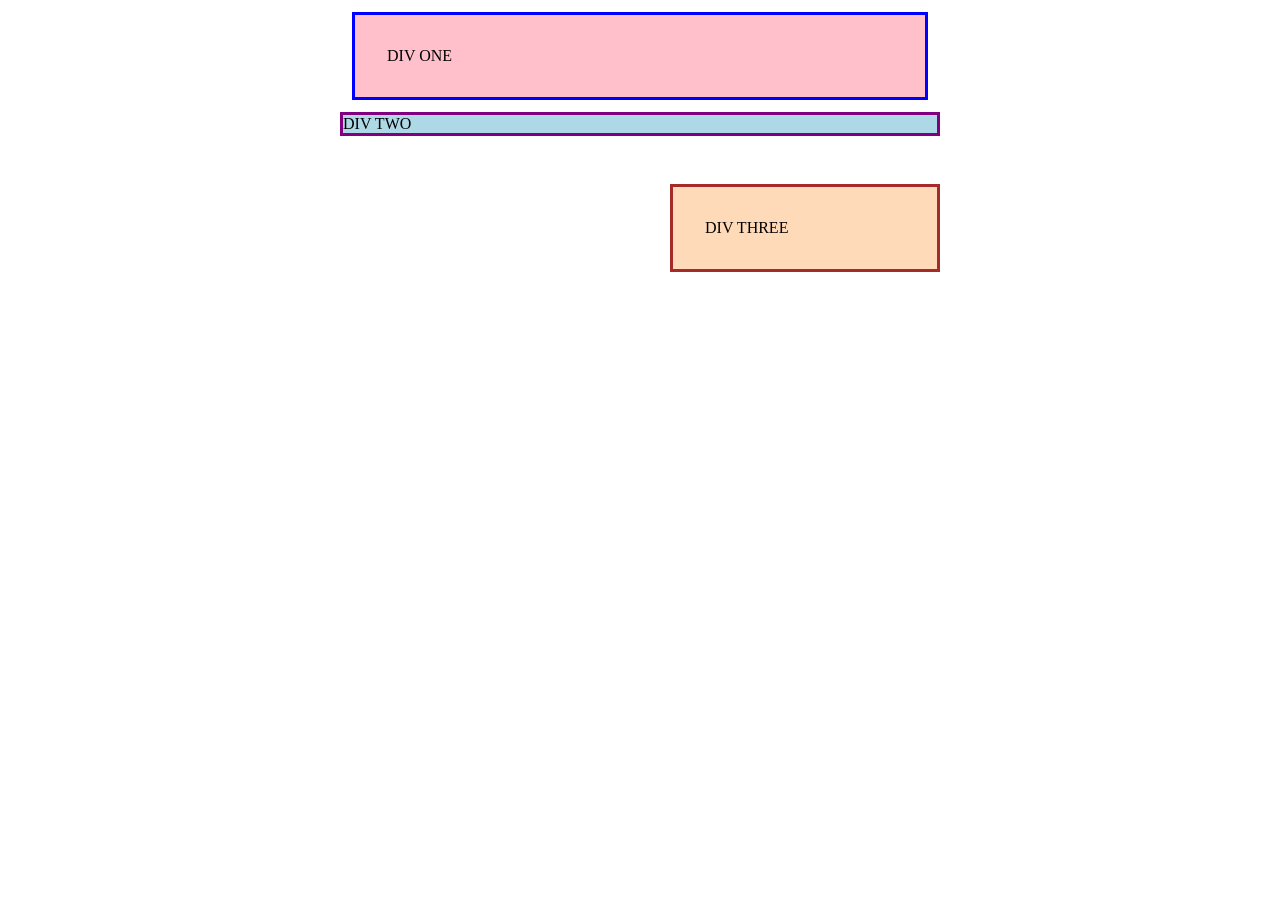
<file: foundations/block-and-inline/01-margin-and-padding-1/index.html>
<!DOCTYPE html>
<html lang="en">
  <head>
    <meta charset="UTF-8">
    <meta http-equiv="X-UA-Compatible" content="IE=edge">
    <meta name="viewport" content="width=device-width, initial-scale=1.0">
    <title>Margin and Padding exercise</title>
    <link rel="stylesheet" href="style.css">
  </head>

  <body>
    <div class="one">
      DIV ONE
    </div>

    <div class="two">
      DIV TWO
    </div>
    
    <div class="three">
      DIV THREE
    </div>
  </body>
</html>
</file>
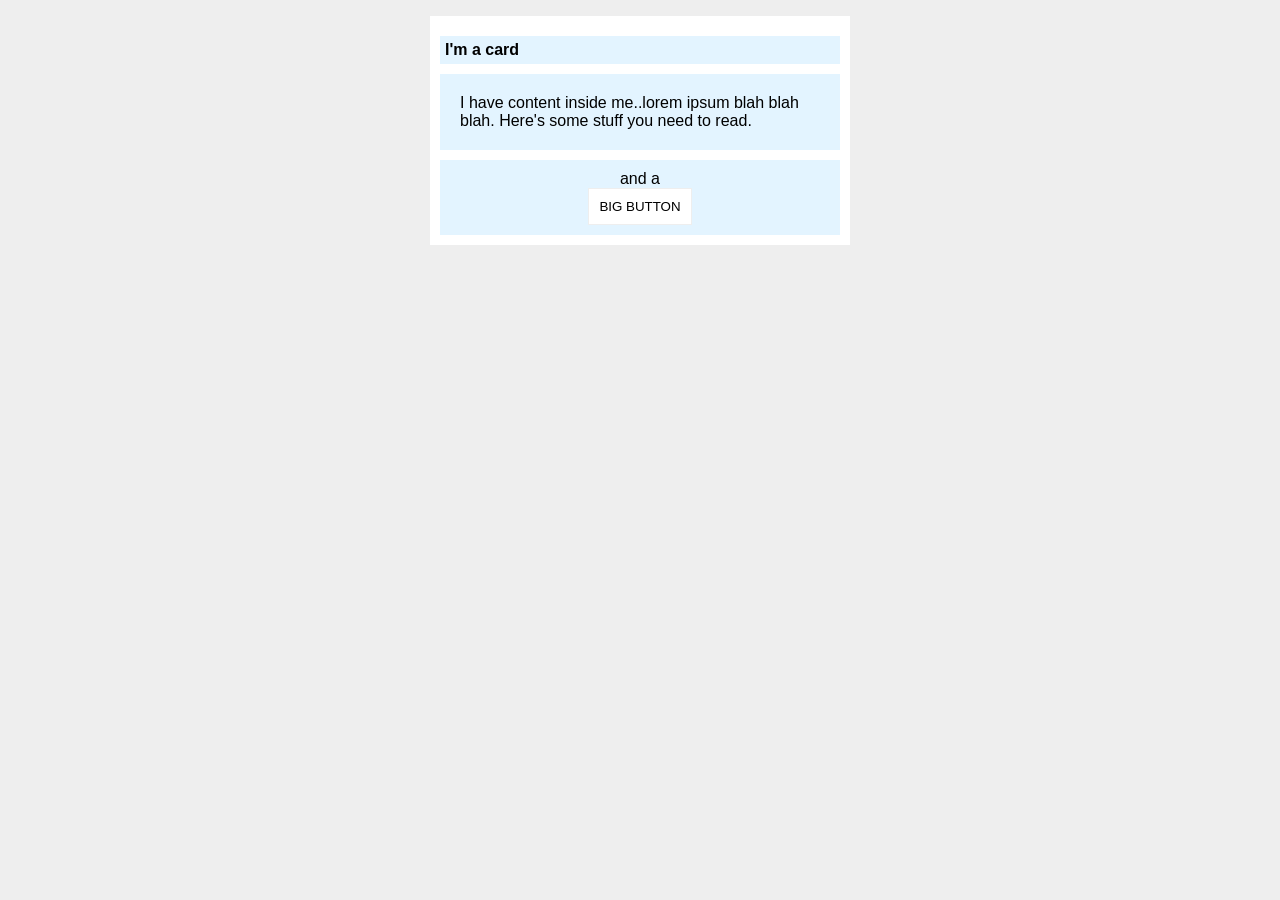
<file: foundations/block-and-inline/02-margin-and-padding-2/index.html>
<!DOCTYPE html>
<html lang="en">
  <head>
    <meta charset="UTF-8">
    <meta http-equiv="X-UA-Compatible" content="IE=edge">
    <meta name="viewport" content="width=device-width, initial-scale=1.0">
    <title>Margin and Padding exercise 2</title>
    <link rel="stylesheet" href="style.css">
  </head>
  
  <body>
    <div class="card">
      <h1 class="title">I'm a card</h1>
      <div class="content">I have content inside me..lorem ipsum blah blah blah. Here's some stuff you need to read.</div>
      <div class="button-container">and a <button>BIG BUTTON</button></div>
    </div>
  </body>
</html>
</file>
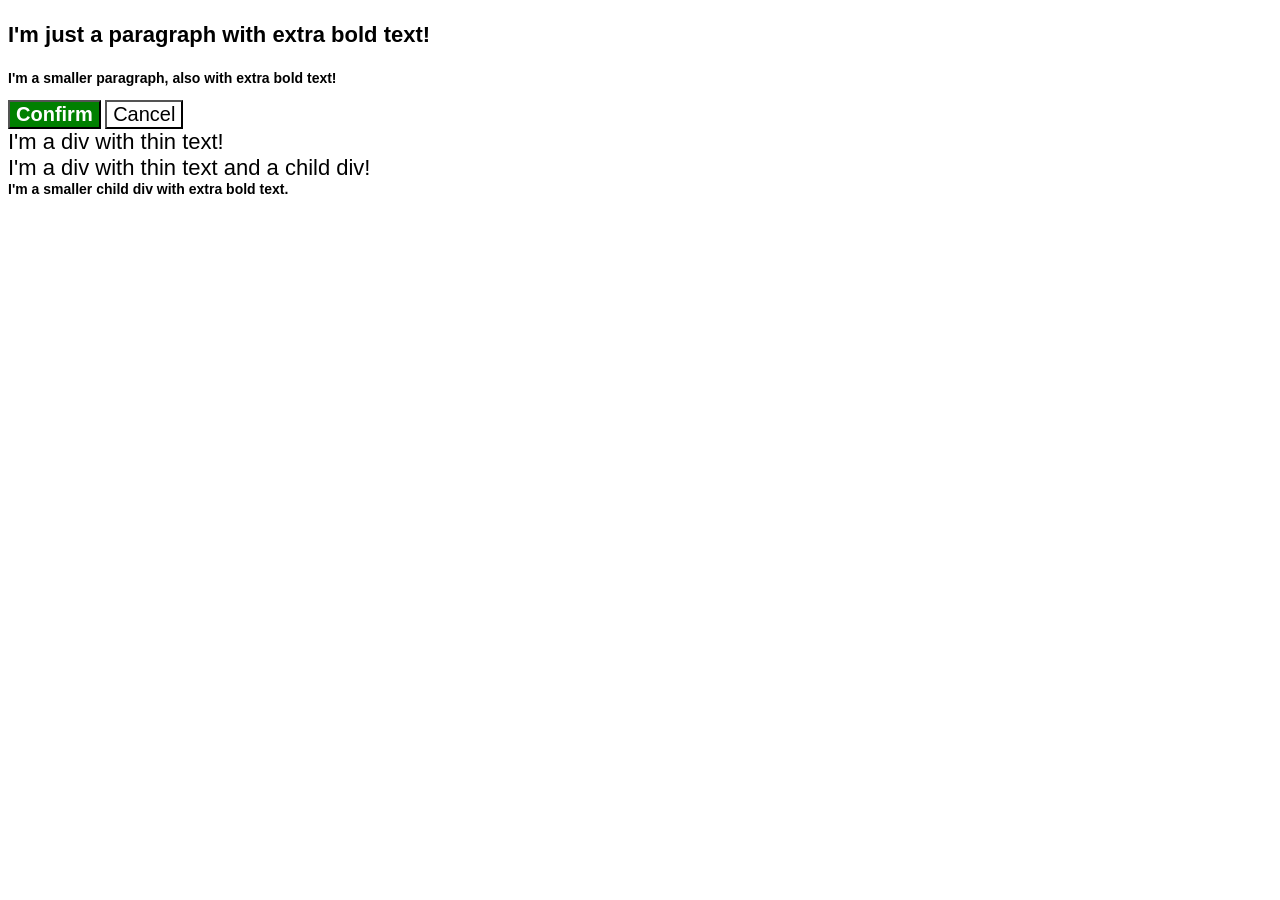
<file: foundations/cascade/01-cascade-fix/index.html>
<!DOCTYPE html>
<html lang="en">
  <head>
    <meta charset="UTF-8">
    <meta http-equiv="X-UA-Compatible" content="IE=edge">
    <meta name="viewport" content="width=device-width, initial-scale=1.0">
    <title>Fix the Cascade</title>
    <link rel="stylesheet" href="style.css">
  </head>
  
  <body>
    <p class="para">I'm just a paragraph with extra bold text!</p>
    <p class="para small-para">I'm a smaller paragraph, also with extra bold text!</p>

    <button id="confirm-button" class="button confirm">Confirm</button>
    <button id="cancel-button" class="button cancel">Cancel</button>

    <div class="text">I'm a div with thin text!</div>
    <div class="text">I'm a div with thin text and a child div!
      <div class="text child">I'm a smaller child div with extra bold text.</div>
    </div>
  </body>
</html>
</file>
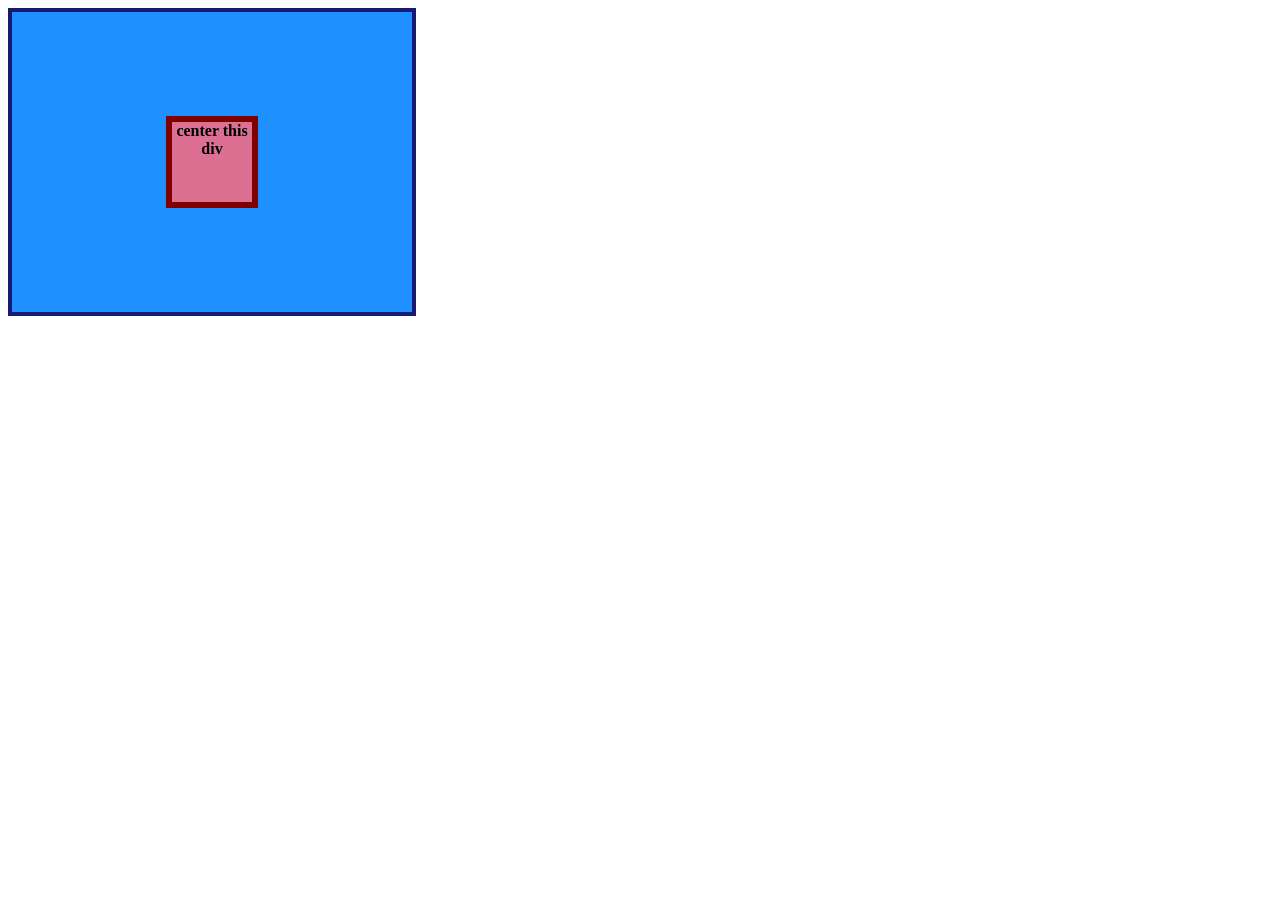
<file: foundations/flex/01-flex-center/index.html>
<!DOCTYPE html>
<html lang="en">
  <head>
    <meta charset="UTF-8">
    <meta http-equiv="X-UA-Compatible" content="IE=edge">
    <meta name="viewport" content="width=device-width, initial-scale=1.0">
    <title>CENTER THIS DIV</title>
    <link rel="stylesheet" href="style.css">
  </head>
  
  <body>
    <div class="container">
      <div class="box">center this div</div>
    </div>
  </body>
</html>
</file>
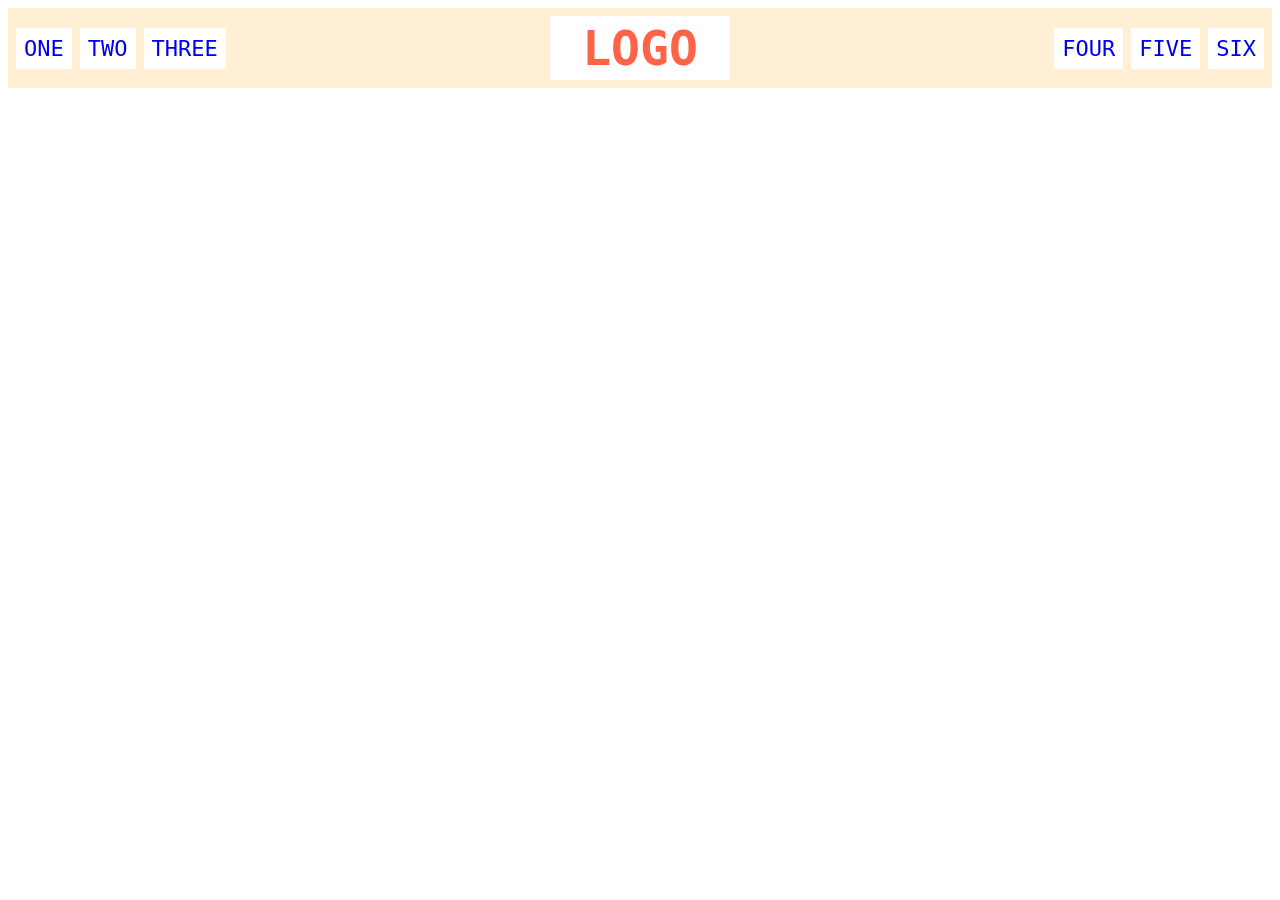
<file: foundations/flex/02-flex-header/index.html>
<!DOCTYPE html>
<html lang="en">
  <head>
    <meta charset="UTF-8">
    <meta http-equiv="X-UA-Compatible" content="IE=edge">
    <meta name="viewport" content="width=device-width, initial-scale=1.0">
    <title>Flex Header</title>
    <link rel="stylesheet" href="style.css">
  </head>

  <body>
    <div class="header">
      <div class="left-links">
        <ul>
          <li><a href="#">ONE</a></li>
          <li><a href="#">TWO</a></li>
          <li><a href="#">THREE</a></li>
        </ul>
      </div>

      <div class="logo">LOGO</div>
      
      <div class="right-links">
        <ul>
          <li><a href="#">FOUR</a></li>
          <li><a href="#">FIVE</a></li>
          <li><a href="#">SIX</a></li>
        </ul>
      </div>
    </div>
  </body>
</html>
</file>
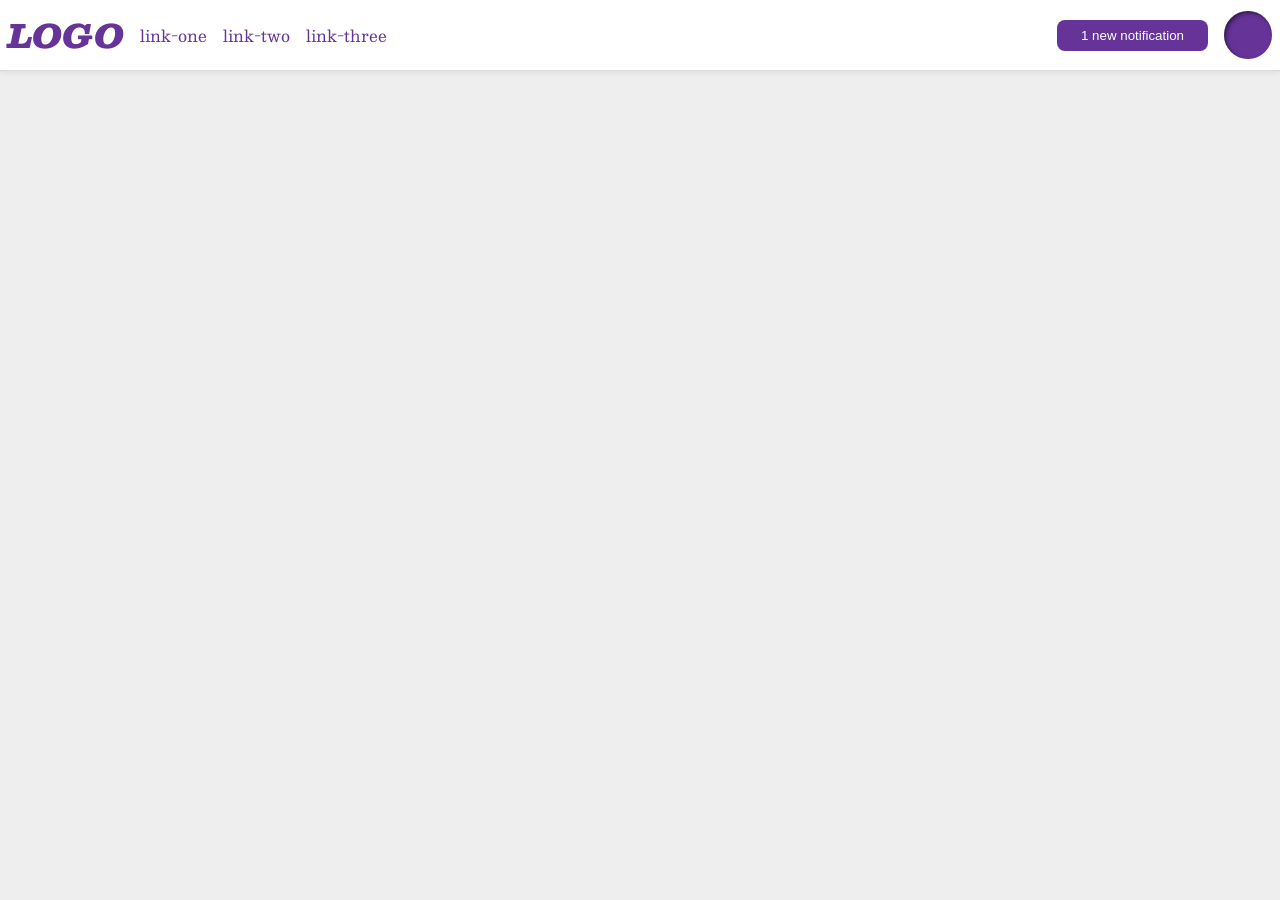
<file: foundations/flex/03-flex-header-2/index.html>
<!DOCTYPE html>
<html lang="en">
  <head>
    <meta charset="UTF-8">
    <meta http-equiv="X-UA-Compatible" content="IE=edge">
    <meta name="viewport" content="width=device-width, initial-scale=1.0">
    <title>Flex Header 2</title>
    <link rel="stylesheet" href="style.css">
  </head>

  <body>
    <div class="header">
      <div class="left">
        <div class="logo">
          LOGO
        </div>
        <ul class="links">
          <li><a href="https://google.com">link-one</a></li>
          <li><a href="https://google.com">link-two</a></li>
          <li><a href="https://google.com">link-three</a></li>
        </ul>
      </div>

      <div class="right">
        <button class="notifications">
          1 new notification
        </button>
        
        <div class="profile-image"></div>
      </div>
    </div>
  </body>
</html>
</file>
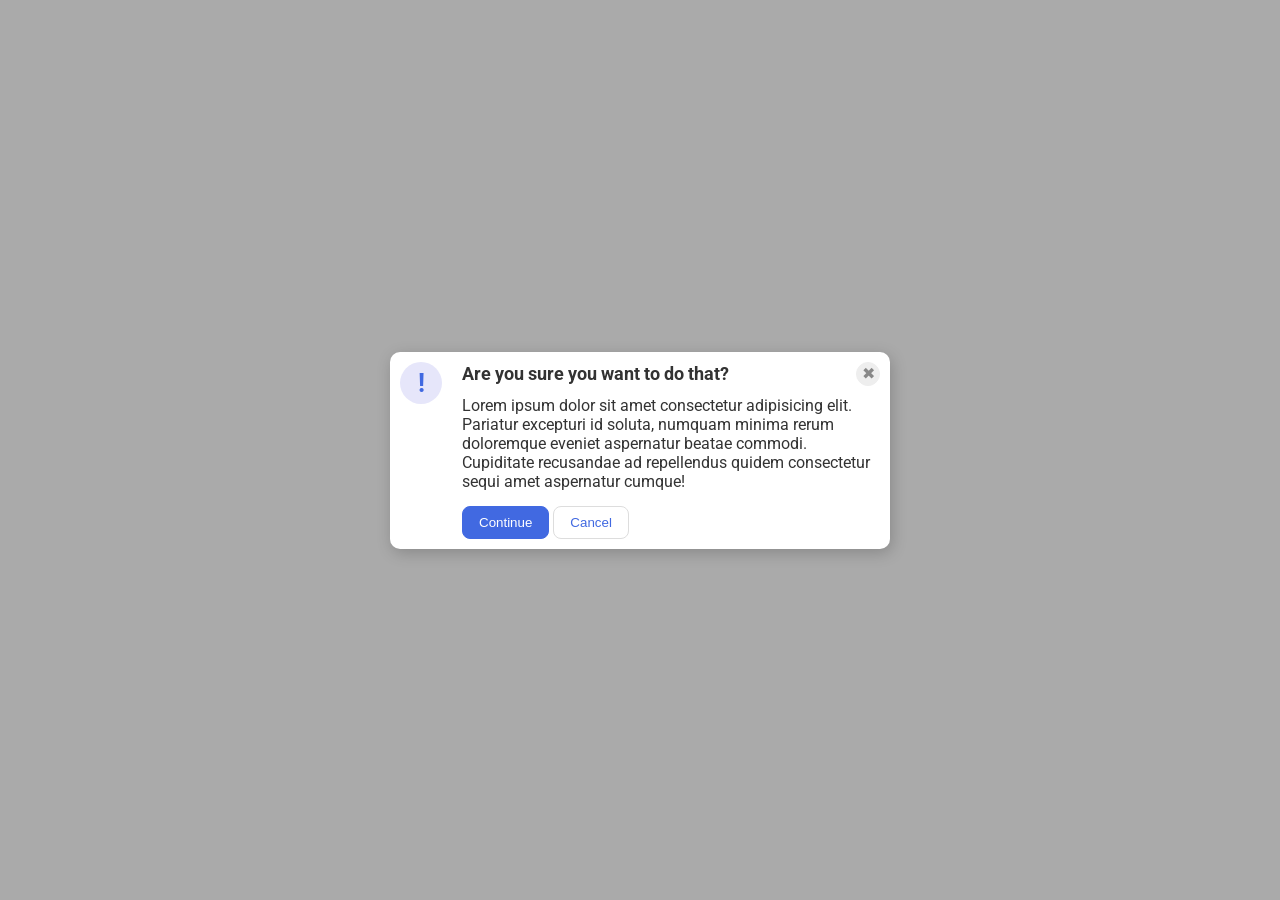
<file: foundations/flex/05-flex-modal/index.html>
<!DOCTYPE html>
<html lang="en">
  <head>
    <meta charset="UTF-8">
    <meta http-equiv="X-UA-Compatible" content="IE=edge">
    <meta name="viewport" content="width=device-width, initial-scale=1.0">
    <link rel="stylesheet" href="style.css">
    <title>Modal</title>
  </head>

  <body>
    <div class="modal">
      <div class="icon">!</div>

      <div class="wrapper">
        <div class="flex-item">
          <div class="header">Are you sure you want to do that?</div>
          <button class="close-button">✖</button>
        </div>

        <div class="text">Lorem ipsum dolor sit amet consectetur adipisicing elit. Pariatur excepturi id soluta, numquam minima rerum doloremque eveniet aspernatur beatae commodi. Cupiditate recusandae ad repellendus quidem consectetur sequi amet aspernatur cumque!</div>

        <button class="continue">Continue</button>
        
        <button class="cancel">Cancel</button>
      </div>
    </div>

    <!-- SOLUTION -->

    <!-- <div class="modal"> -->
      <!-- <div class="icon">!</div> -->

      <!-- additional container used here -->
      <!-- <div class="container"> -->
        <!-- header div was moved to encompass the close button as well -->
        <!-- <div class="header">Are you sure you want to do that?
          <button class="close-button">✖</button>
        </div> -->

        <!-- <div class="text">Lorem ipsum dolor sit amet consectetur adipisicing elit. Pariatur excepturi id soluta, numquam minima rerum doloremque eveniet aspernatur beatae commodi. Cupiditate recusandae ad repellendus quidem consectetur sequi amet aspernatur cumque!</div> -->

        <!-- <button class="continue">Continue</button> -->
        <!-- <button class="cancel">Cancel</button> -->
      <!-- </div> -->
    <!-- </div> -->
  </body>
</html>
</file>
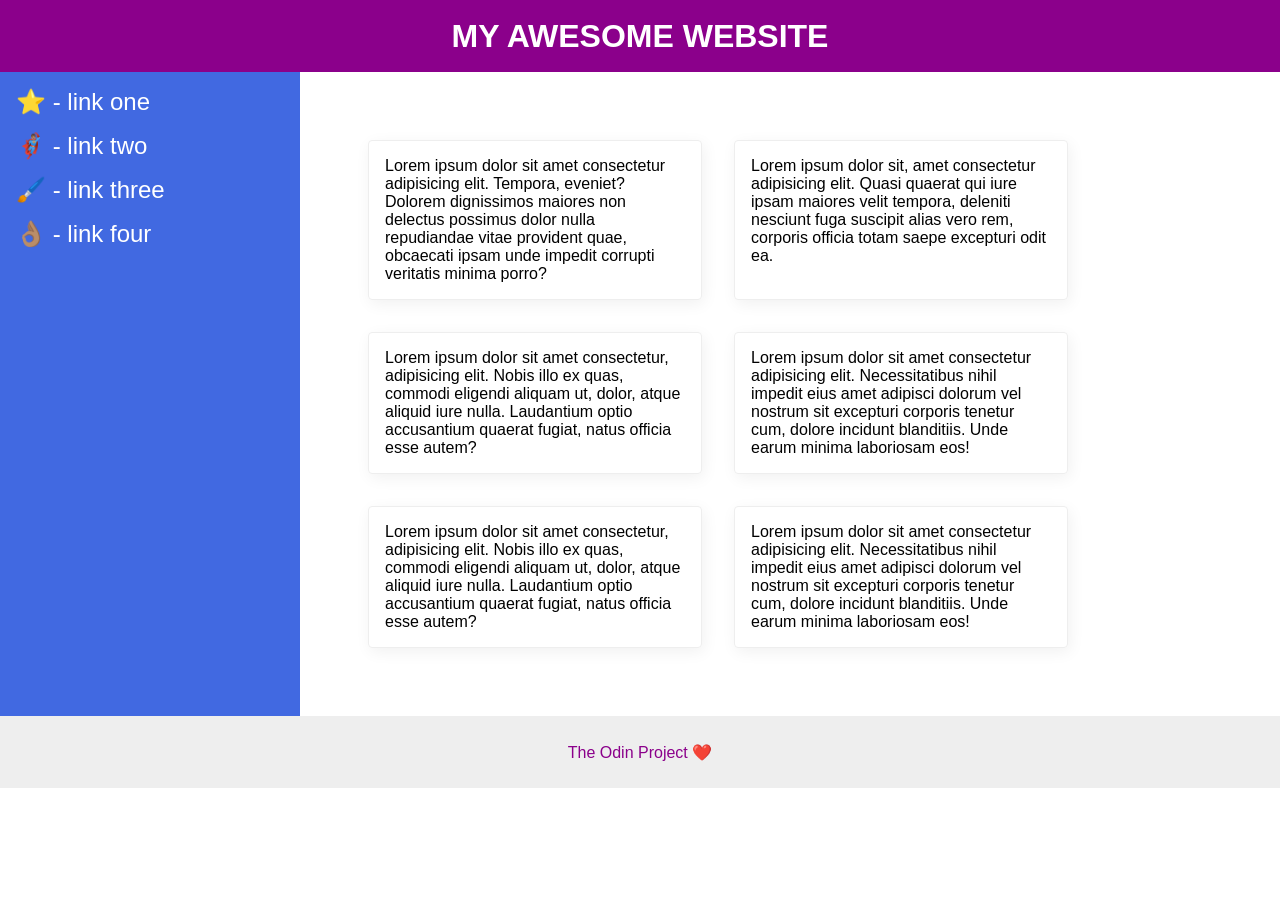
<file: foundations/flex/07-flex-layout-2/index.html>
<!DOCTYPE html>
<html lang="en">
  <head>
    <meta charset="UTF-8">
    <meta http-equiv="X-UA-Compatible" content="IE=edge">
    <meta name="viewport" content="width=device-width, initial-scale=1.0">
    <title>The Holy Grail</title>
    <link rel="stylesheet" href="style.css">
  </head>

  <body>
    <div class="header">
      MY AWESOME WEBSITE
    </div>
    
    <div class="container">
      <div class="sidebar">
        <ul>
          <li><a href="#">⭐ - link one</a></li>
          <li><a href="#">🦸🏽‍♂️ - link two</a></li>
          <li><a href="#">🖌️ - link three</a></li>
          <li><a href="#">👌🏽 - link four</a></li>
        </ul>
      </div>

      <div class="content">
        <div class="card">Lorem ipsum dolor sit amet consectetur adipisicing elit. Tempora, eveniet? Dolorem dignissimos maiores non delectus possimus dolor nulla repudiandae vitae provident quae, obcaecati ipsam unde impedit corrupti veritatis minima porro?</div>
        <div class="card">Lorem ipsum dolor sit, amet consectetur adipisicing elit. Quasi quaerat qui iure ipsam maiores velit tempora, deleniti nesciunt fuga suscipit alias vero rem, corporis officia totam saepe excepturi odit ea.</div>
        <div class="card">Lorem ipsum dolor sit amet consectetur, adipisicing elit. Nobis illo ex quas, commodi eligendi aliquam ut, dolor, atque aliquid iure nulla. Laudantium optio accusantium quaerat fugiat, natus officia esse autem?</div>
        <div class="card">Lorem ipsum dolor sit amet consectetur adipisicing elit. Necessitatibus nihil impedit eius amet adipisci dolorum vel nostrum sit excepturi corporis tenetur cum, dolore incidunt blanditiis. Unde earum minima laboriosam eos!</div>
        <div class="card">Lorem ipsum dolor sit amet consectetur, adipisicing elit. Nobis illo ex quas, commodi eligendi aliquam ut, dolor, atque aliquid iure nulla. Laudantium optio accusantium quaerat fugiat, natus officia esse autem?</div>
        <div class="card">Lorem ipsum dolor sit amet consectetur adipisicing elit. Necessitatibus nihil impedit eius amet adipisci dolorum vel nostrum sit excepturi corporis tenetur cum, dolore incidunt blanditiis. Unde earum minima laboriosam eos!</div>
      </div>
    </div>
    
    <div class="footer">
      The Odin Project ❤️
    </div>

    <!-- 
    SOLUTION

    <div class="header">
      MY AWESOME WEBSITE
    </div>
    <div class="body">
      <div class="sidebar">
        <ul>
          <li><a href="#">⭐ - link one</a></li>
          <li><a href="#">🦸🏽‍♂️ - link two</a></li>
          <li><a href="#">🖌️ - link three</a></li>
          <li><a href="#">👌🏽 - link four</a></li>
        </ul>
      </div>
      <div class="container">
        <div class="card">Lorem ipsum ...</div>
        <div class="card">Lorem ipsum ...</div>
        <div class="card">Lorem ipsum ...</div>
        <div class="card">Lorem ipsum ...</div>
        <div class="card">Lorem ipsum ...</div>
        <div class="card">Lorem ipsum ...</div>
      </div>
    </div>
    <div class="footer">
      The Odin Project ❤️
    </div>
    -->
  </body>
</html>
</file>
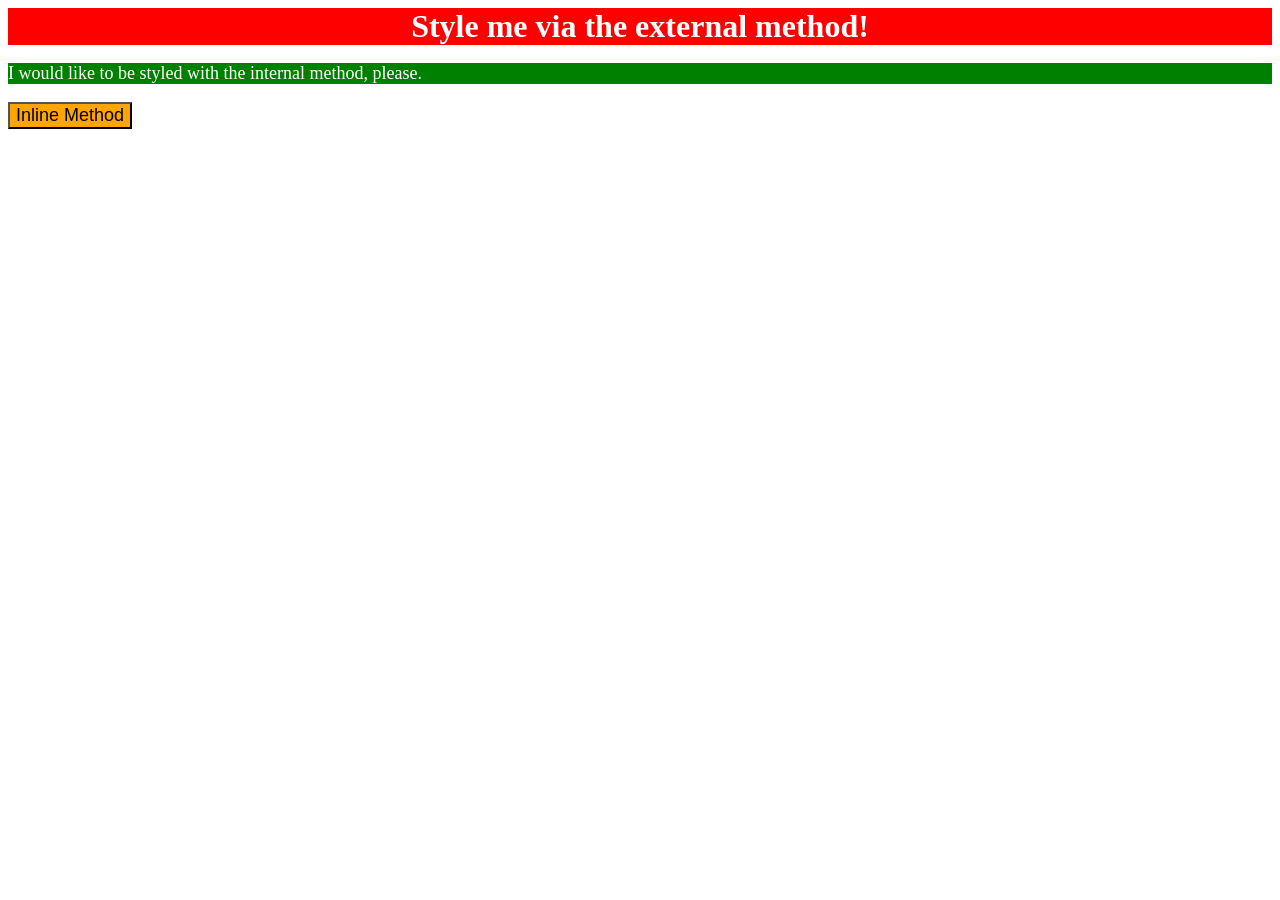
<file: foundations/intro-to-css/01-css-methods/index.html>
<!DOCTYPE html>
<html lang="en">
  <head>
    <meta charset="UTF-8">
    <meta http-equiv="X-UA-Compatible" content="IE=edge">
    <meta name="viewport" content="width=device-width, initial-scale=1.0">
    <title>Methods for Adding CSS</title>
    <link rel="stylesheet" href="style.css">

    <style>
      p {
        background-color: green;
        color: white;
        font-size: 18px;
      }
    </style>
  </head>

  <body>
    <div>Style me via the external method!</div>
    <p>I would like to be styled with the internal method, please.</p>
    <button style="background-color: orange; font-size: 18px;">Inline Method</button>
  </body>
</html>
</file>
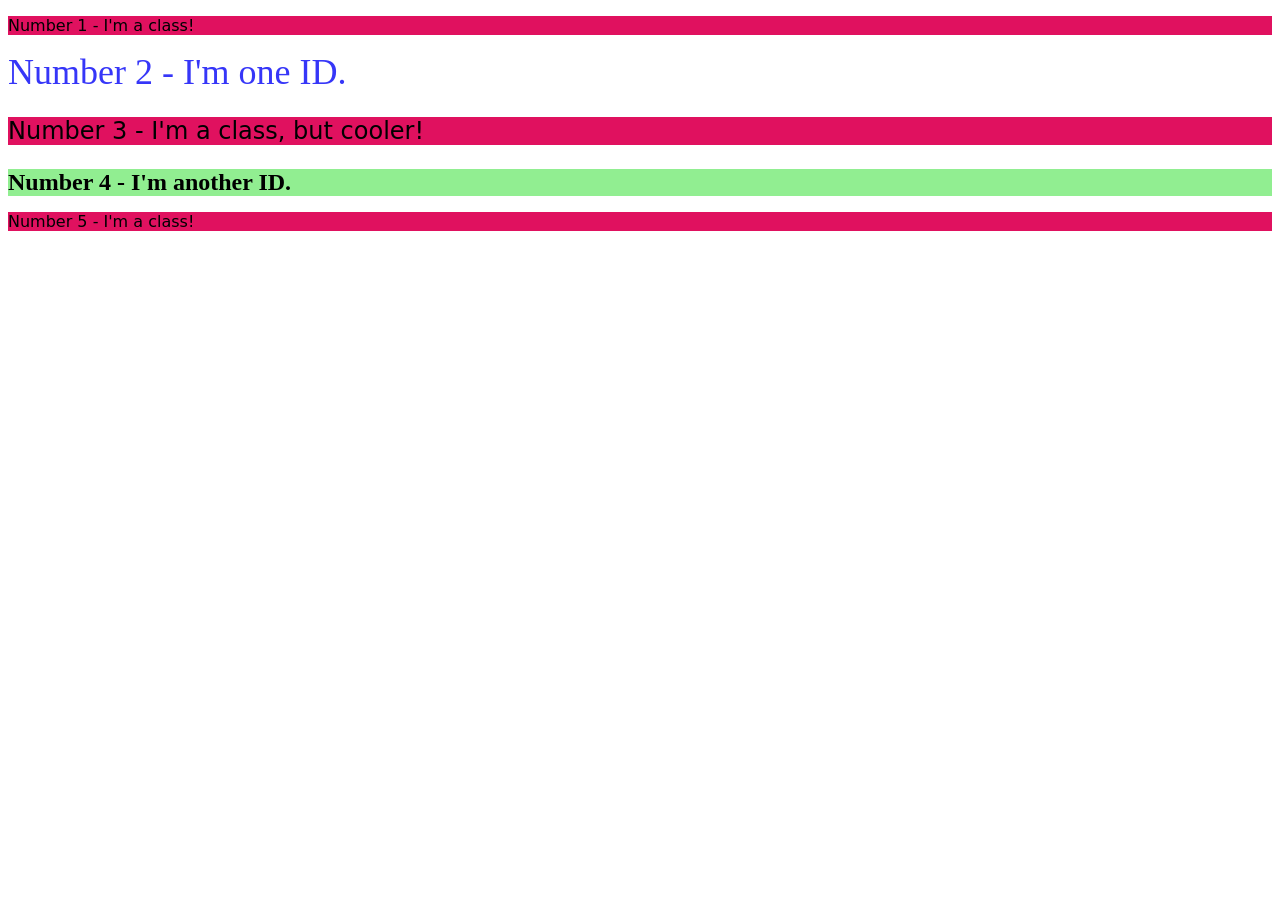
<file: foundations/intro-to-css/02-class-id-selectors/index.html>
<!DOCTYPE html>
<html lang="en">
  <head>
    <meta charset="UTF-8">
    <meta http-equiv="X-UA-Compatible" content="IE=edge">
    <meta name="viewport" content="width=device-width, initial-scale=1.0">
    <title>Class and ID Selectors</title>
    <link rel="stylesheet" href="style.css">
  </head>

  <body>
    <p class="odd-number">Number 1 - I'm a class!</p>
    <div id="id-one">Number 2 - I'm one ID.</div>
    <p class="odd-number update-font-size">Number 3 - I'm a class, but cooler!</p>
    <div id="id-two" class="update-font-size">Number 4 - I'm another ID.</div>
    <p class="odd-number">Number 5 - I'm a class!</p>
  </body>
</html>
</file>
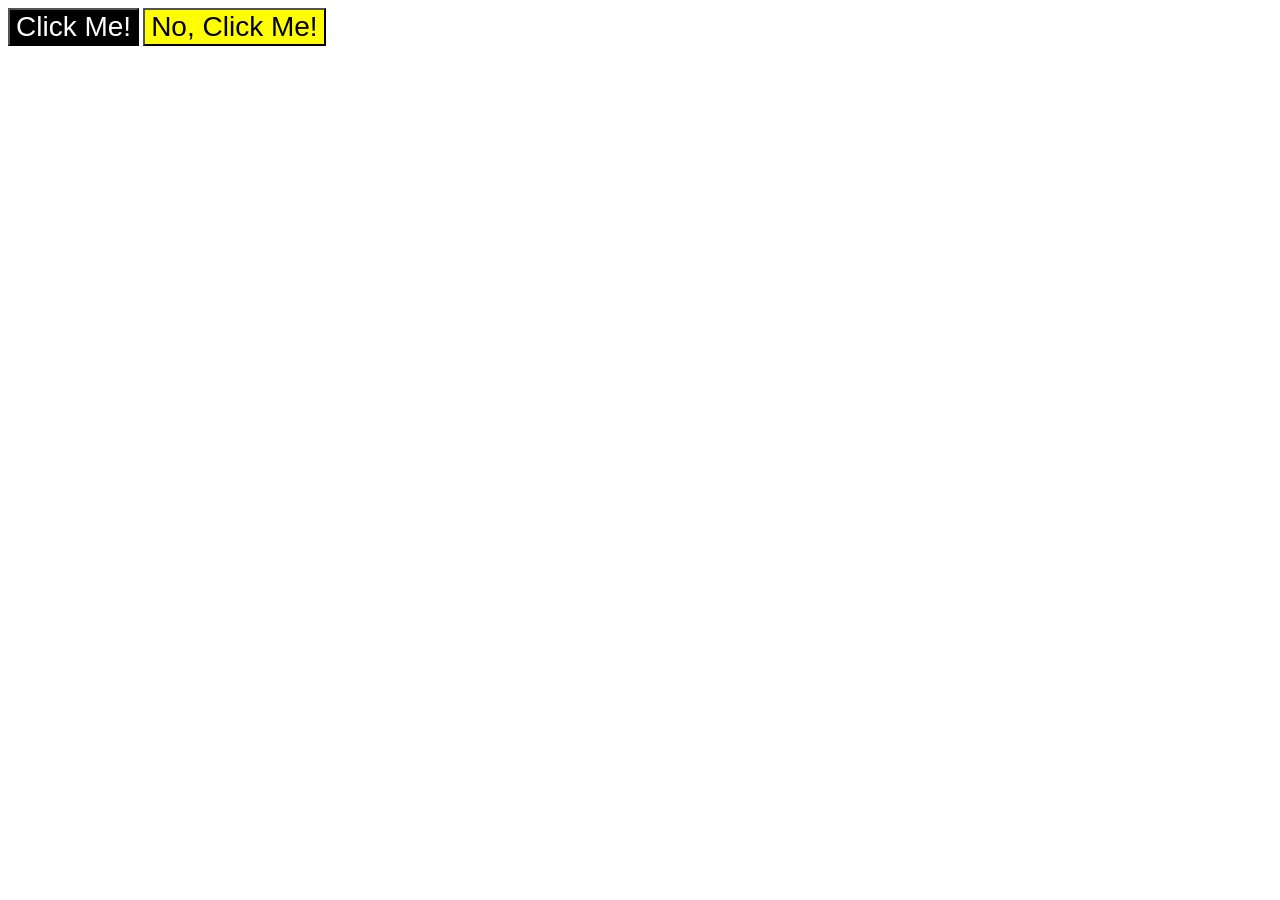
<file: foundations/intro-to-css/03-grouping-selectors/index.html>
<!DOCTYPE html>
<html lang="en">
  <head>
    <meta charset="UTF-8">
    <meta http-equiv="X-UA-Compatible" content="IE=edge">
    <meta name="viewport" content="width=device-width, initial-scale=1.0">
    <title>Grouping Selectors</title>
    <link rel="stylesheet" href="style.css">
  </head>

  <body>
    <button class="button1">Click Me!</button>
    <button class="button2">No, Click Me!</button>
  </body>
</html>
</file>
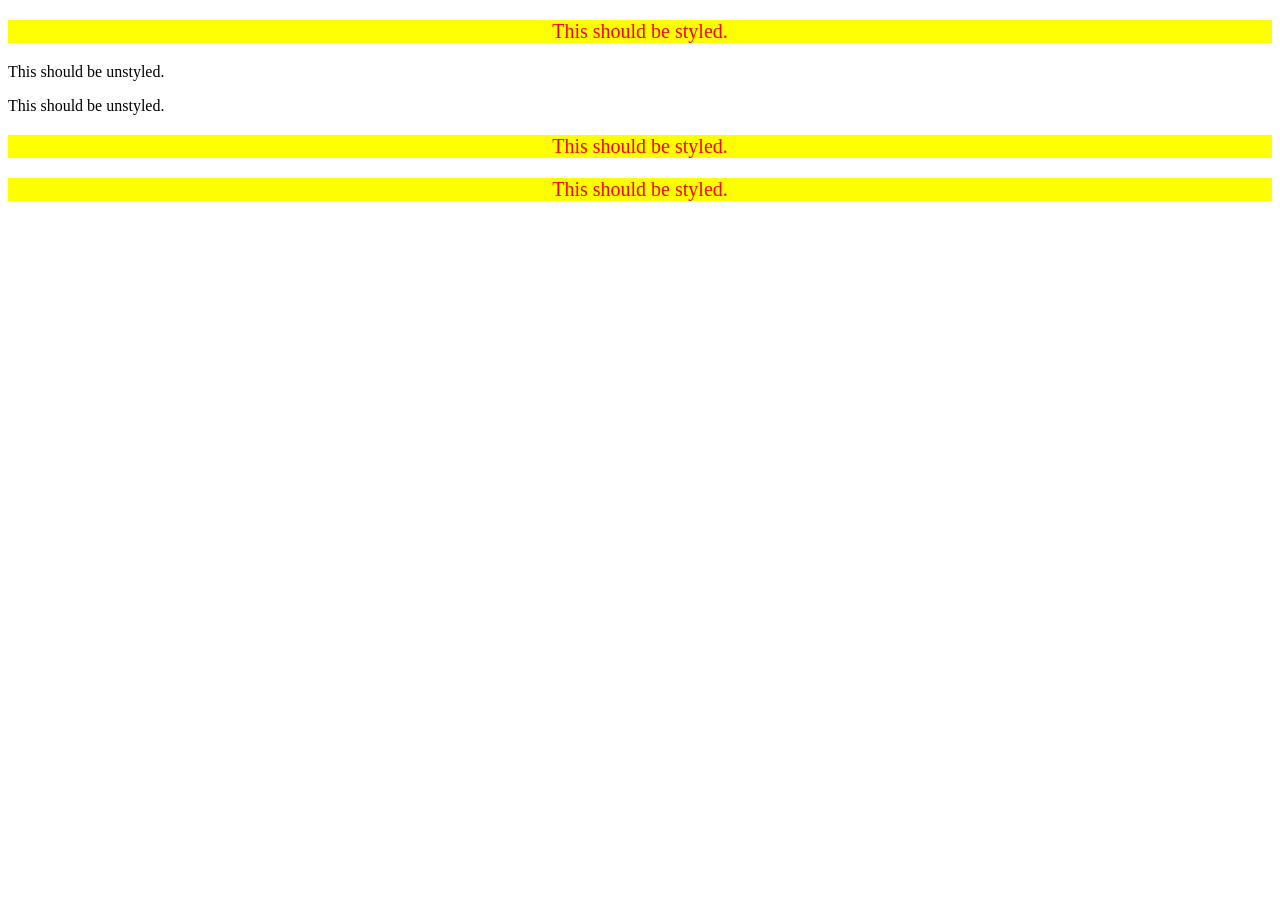
<file: foundations/intro-to-css/05-descendant-combinator/index.html>
<!DOCTYPE html>
<html lang="en">
  <head>
    <meta charset="UTF-8">
    <meta http-equiv="X-UA-Compatible" content="IE=edge">
    <meta name="viewport" content="width=device-width, initial-scale=1.0">
    <title>Descendant Combinator</title>
    <link rel="stylesheet" href="style.css">
  </head>

  <body>
    <div class="container">
      <p class="text">This should be styled.</p>
    </div>

    <p class="text">This should be unstyled.</p>
    <p class="text">This should be unstyled.</p>

    <div class="container">
      <p class="text">This should be styled.</p>
      <p class="text">This should be styled.</p>
    </div>
  </body>
</html>
</file>
<file: foundations/block-and-inline/01-margin-and-padding-1/style.css>
body {
  max-width: 600px;
  margin: 0 auto;
}

.one {
  background: pink;
  border: 3px solid blue;
  /* CHANGE ME */
  padding: 32px;
  margin: 12px;
}

.two {
  background: lightblue;
  border: 3px solid purple;
  /* CHANGE ME */
  margin-bottom: 48px;
}

.three {
  background: peachpuff;
  border: 3px solid brown;
  width: 200px;
  /* CHANGE ME */
  padding: 32px;
  margin-left: auto;
}
</file>
<file: foundations/block-and-inline/02-margin-and-padding-2/style.css>
body {
  background: #eee;
  font-family: sans-serif;
}

.card {
  width: 400px;
  background: #fff;
  margin: 16px auto;

  padding: 10px;
}

.title {
  background: #e3f4ff;

  font-size: 16px;
  padding: 5px;
  margin: 10px 0;
}

.content {
  background: #e3f4ff;

  padding: 20px;
}

.button-container {
  background: #e3f4ff;

  margin-top: 10px;
  padding: 10px;
  text-align: center;
}

button {
  background: white;
  border: 1px solid #eee;

  display: block;
  padding: 10px;
  margin: auto;
}
</file>
<file: foundations/cascade/01-cascade-fix/style.css>
body {
  font-family: Arial, Helvetica, sans-serif;
}

.para,
.small-para {
  color: hsl(0, 0%, 0%);
  font-weight: 800;
}

p.small-para {
  font-size: 14px;
  font-weight: 800;
}

.para {
  font-size: 22px;
}

.button.confirm {
  background: green;
  color: white;
  font-weight: bold;
} 

.button {
  background-color: rgb(255, 255, 255);
  color: rgb(0, 0, 0);
  font-size: 20px;
}

.text.child {
  color: rgb(0, 0, 0);
  font-weight: 800;
  font-size: 14px;
}

div.text {
  color: rgb(0, 0, 0);
  font-size: 22px;
  font-weight: 100;
}
</file>
<file: foundations/flex/01-flex-center/style.css>
.container {
  background: dodgerblue;
  border: 4px solid midnightblue;
  width: 400px;
  height: 300px;

  display: flex;
  justify-content: center;
  align-items: center;
}

.box {
  background: palevioletred;
  font-weight: bold;
  text-align: center;
  border: 6px solid maroon;
  width: 80px;
  height: 80px;
}

/* SOLUTION */

/* .container {
  display: flex;
  align-items: center;
  justify-content: center;
} */
</file>
<file: foundations/flex/02-flex-header/style.css>
.header  {
  font-family: monospace;
  background: papayawhip;

  display: flex;
  justify-content: space-between;
  align-items: center;
  padding: 8px; /* Correction - had not included any padding here */
}

.logo {
  font-size: 48px;
  font-weight: 900;
  color: tomato;
  background: white;
  padding: 4px 32px;
}

ul {
  /* this removes the dots on the list items*/
  list-style-type: none;

  display: flex;
  padding: 0;
  margin: 0;

  gap: 8px; /* Correction - had used margin: 8px on `a` selector instead */
}

a {
  font-size: 22px;
  background: white;
  padding: 8px;
  /* this removes the line under the links */
  text-decoration: none;

  /* margin: 8px; */ 
}

/* SOLUTION */

/* .header {
  padding: 8px;
  display: flex;
  align-items: center;
  justify-content: space-between;
}

ul {
  display: flex;
  margin: 0;
  padding: 0;
  gap: 8px;
} */
</file>
<file: foundations/flex/03-flex-header-2/style.css>
/* this is some magical font-importing.  
you'll learn about it later. */
@import url('https://fonts.googleapis.com/css2?family=Besley:ital,wght@0,400;1,900&display=swap');

body {
  margin: 0;
  background: #eee;
  font-family: Besley, serif;
}

.header {
  background: white;
  border-bottom: 1px solid #ddd;
  box-shadow: 0 0 8px rgba(0,0,0,.1);

  display: flex;
  justify-content: space-between;
  padding: 8px;
}

.left,
.right {
  display: flex;
  gap: 16px;
  align-items: center;
}

.profile-image {
  background: rebeccapurple;
  box-shadow: inset 2px 2px 4px rgba(0,0,0,.5);
  border-radius: 50%;
  width: 48px;
  height: 48px;
}

.logo {
  color: rebeccapurple;
  font-size: 32px;
  font-weight: 900;
  font-style: italic;
}

button {
  border: none;
  border-radius: 8px;
  background: rebeccapurple;
  color: white;
  padding: 8px 24px;
}

a {
  /* this removes the line under our links */
  text-decoration: none;
  color: rebeccapurple;
}

ul {
  list-style-type: none;

  display: flex;
  padding: 0;
  margin: 0;
  gap: 16px;
}

/* SOLUTION */

/* .header {
  display: flex;
  justify-content: space-between;
  padding: 8px;
}

ul {
  display: flex;
  margin: 0;
  padding: 0;
  gap: 16px;
}

.left, .right {
  display: flex;
  align-items: center;
  gap: 16px;
} */
</file>
<file: foundations/flex/05-flex-modal/style.css>
@import url('https://fonts.googleapis.com/css2?family=Roboto:wght@400;700&display=swap');

html, body {
  height: 100%;
}

body {
  font-family: Roboto, sans-serif;
  margin: 0;
  background: #aaa;
  color: #333;
  /* I'll give you this one for free lol */
  display: flex;
  align-items: center;
  justify-content: center;
}

.modal {
  background: white;
  width: 480px;
  border-radius: 10px;
  box-shadow: 2px 4px 16px rgba(0,0,0,.2);

  display: flex;
  padding: 10px;
  gap: 20px;
}

.flex-item {
  display: flex;
  justify-content: space-between;
  align-items: center;
  margin-bottom: 10px;
}

.icon {
  color: royalblue;
  font-size: 26px;
  font-weight: 700;
  background: lavender;
  width: 42px;
  height: 42px;
  border-radius: 50%;
  display: flex;
  align-items: center;
  justify-content: center;

  flex-shrink: 0;
}

.close-button {
  background: #eee;
  border-radius: 50%;
  color: #888;
  font-weight: 400;
  font-size: 16px;
  height: 24px;
  width: 24px;
  display: flex;
  align-items: center;
  justify-content: center;
  border: 1px solid #eee;
  padding: 0;
}

.header {
  font-weight: bold;
  font-size: 18px;
}

button {
  cursor: pointer;
  padding: 8px 16px;
  border-radius: 8px;
}

button.continue {
  background: royalblue;
  border: 1px solid royalblue;
  color: white;
}

button.cancel {
  background: white;
  border: 1px solid #ddd;
  color: royalblue;
}

.continue,
.cancel {
  margin-top: 15px;
}


/* SOLUTION: */

.modal {
  /* display: flex; */
  /* gap: 16px; */
  /* padding: 16px; */
}

.icon {
  /* this keeps the icon from getting smashed by the text */
  /* flex-shrink: 0; */
}

/* header container should be wrapped around the button element as well in order for flex style to work */
.header {
  /* display: flex; */
  /* align-items: center; */
  /* justify-content: space-between; */
  /* font-size: 18px; */
  /* font-weight: 700; */
  /* margin-bottom: 8px; */
}

.text {
  /* margin-bottom: 16px; */
}
</file>
<file: foundations/flex/07-flex-layout-2/style.css>
body {
  font-family: -apple-system, BlinkMacSystemFont, 'Segoe UI', Roboto, Oxygen, Ubuntu, Cantarell, 'Open Sans', 'Helvetica Neue', sans-serif;
  margin: 0;
  min-height: 100vh;
}

.header {
  height: 72px;
  background: darkmagenta;
  color: white;

  display: flex;
  align-items: center;
  justify-content: center;
  font-size: 32px;
  font-weight: 900;
}

.container {
  display: flex;
}

.sidebar {
  width: 300px;
  background: royalblue;
  box-sizing: border-box;

  padding: 16px;
  flex: 1 0 300px;
}

ul {
  list-style: none;
  padding: 0;
  margin: 0;
}

li {
  margin-bottom: 16px;
}

a {
  color: white;
  text-decoration: none;
  font-size: 24px;
}

.content {
  display: flex;
  margin: 20px;
  flex-wrap: wrap;
  padding: 48px;
  gap: 32px;
}

.card {
  border: 1px solid #eee;
  box-shadow: 2px 4px 16px rgba(0,0,0,.06);
  border-radius: 4px;

  padding: 16px;
  width: 300px;
}

.footer {
  height: 72px;
  background: #eee;
  color: darkmagenta;

  display: flex;
  align-items: center;
  justify-content: center;
}


/* SOLUTION */

/* body {
  display: flex;
  flex-direction: column;
}

.header {
  display: flex;
  align-items: center;
  padding: 0 16px;
  font-size: 32px;
  font-weight: 900;
}

.body {
  flex: 1;
  display: flex;
}

.sidebar {
  flex-shrink: 0;
  padding: 16px;
}

ul {
  list-style-type: none;
  margin: 0;
  padding: 0;
}

li {
  margin-bottom: 16px;
}

a {
  color: white;
  text-decoration: none;
  font-size: 24px;
}

.container {
  padding: 48px;
  display: flex;
  flex-wrap: wrap;
  gap: 32px;
}

.card {
  padding: 16px;
  width: 300px;
}

.footer {
  display: flex;
  align-items: center;
  justify-content: center;
} */
</file>
<file: foundations/intro-to-css/01-css-methods/style.css>
div {
    background-color: red;
    color: white;
    font-size: 32px;
    text-align: center;
    font-weight: bold;
}
</file>
<file: foundations/intro-to-css/02-class-id-selectors/style.css>
.odd-number {
    background-color: rgb(224, 17, 95);
    font-family: Verdana, "Dejavu Sans", sans-serif;
}

#id-one {
    color: #3636f8;
    font-size: 36px;
}

.update-font-size {
    font-size: 24px;
}

#id-two {
    background-color: hsl(120, 73%, 75%);
    font-weight: 700;
}
</file>
<file: foundations/intro-to-css/03-grouping-selectors/style.css>
.button1 {
    background-color: #000000;
    color: #ffffff;
}

.button2 {
    background-color: #ffff00;
}

.button1,
.button2 {
    font-size: 28px;
    font-family: Helvetica, "Times New Roman", sans-serif;
}
</file>
<file: foundations/intro-to-css/05-descendant-combinator/style.css>
div .text {
    background-color: rgb(255, 255, 0);
    color: rgb(255, 0, 0);
    font-size: 20px;
    text-align: center;
}
</file>
